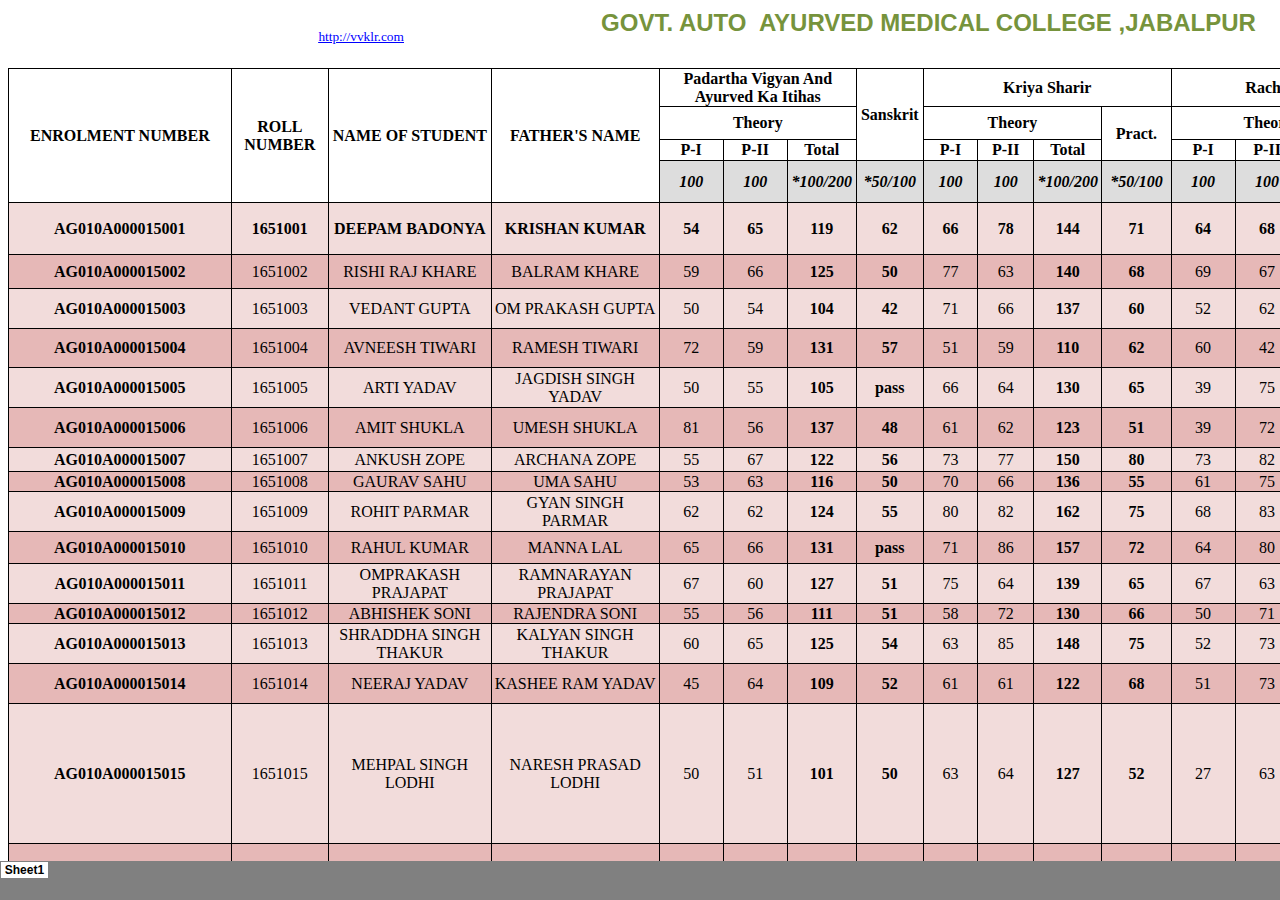
<file: index.htm>
<html xmlns:v="urn:schemas-microsoft-com:vml"
xmlns:o="urn:schemas-microsoft-com:office:office"
xmlns:x="urn:schemas-microsoft-com:office:excel"
xmlns="http://www.w3.org/TR/REC-html40">

<head>
<meta name="Excel Workbook Frameset">
<meta http-equiv=Content-Type content="text/html; charset=windows-1252">
<meta name=ProgId content=Excel.Sheet>
<meta name=Generator content="Microsoft Excel 15">
<link rel=File-List href="BAMS%20result%202016_files/filelist.xml">
<![if !supportTabStrip]>
<link id="shLink" href="BAMS%20result%202016_files/sheet001.htm">

<link id="shLink">

<script language="JavaScript">
<!--
 var c_lTabs=1;

 var c_rgszSh=new Array(c_lTabs);
 c_rgszSh[0] = "Sheet1";



 var c_rgszClr=new Array(8);
 c_rgszClr[0]="window";
 c_rgszClr[1]="buttonface";
 c_rgszClr[2]="windowframe";
 c_rgszClr[3]="windowtext";
 c_rgszClr[4]="threedlightshadow";
 c_rgszClr[5]="threedhighlight";
 c_rgszClr[6]="threeddarkshadow";
 c_rgszClr[7]="threedshadow";

 var g_iShCur;
 var g_rglTabX=new Array(c_lTabs);

function fnGetIEVer()
{
 var ua=window.navigator.userAgent
 var msie=ua.indexOf("MSIE")
 if (msie>0 && window.navigator.platform=="Win32")
  return parseInt(ua.substring(msie+5,ua.indexOf(".", msie)));
 else
  return 0;
}

function fnBuildFrameset()
{
 var szHTML="<frameset rows=\"*,18\" border=0 width=0 frameborder=no framespacing=0>"+
  "<frame src=\""+document.all.item("shLink")[0].href+"\" name=\"frSheet\" noresize>"+
  "<frameset cols=\"54,*\" border=0 width=0 frameborder=no framespacing=0>"+
  "<frame src=\"\" name=\"frScroll\" marginwidth=0 marginheight=0 scrolling=no>"+
  "<frame src=\"\" name=\"frTabs\" marginwidth=0 marginheight=0 scrolling=no>"+
  "</frameset></frameset><plaintext>";

 with (document) {
  open("text/html","replace");
  write(szHTML);
  close();
 }

 fnBuildTabStrip();
}

function fnBuildTabStrip()
{
 var szHTML=
  "<html><head><style>.clScroll {font:8pt Courier New;color:"+c_rgszClr[6]+";cursor:default;line-height:10pt;}"+
  ".clScroll2 {font:10pt Arial;color:"+c_rgszClr[6]+";cursor:default;line-height:11pt;}</style></head>"+
  "<body onclick=\"event.returnValue=false;\" ondragstart=\"event.returnValue=false;\" onselectstart=\"event.returnValue=false;\" bgcolor="+c_rgszClr[4]+" topmargin=0 leftmargin=0><table cellpadding=0 cellspacing=0 width=100%>"+
  "<tr><td colspan=6 height=1 bgcolor="+c_rgszClr[2]+"></td></tr>"+
  "<tr><td style=\"font:1pt\">&nbsp;<td>"+
  "<td valign=top id=tdScroll class=\"clScroll\" onclick=\"parent.fnFastScrollTabs(0);\" onmouseover=\"parent.fnMouseOverScroll(0);\" onmouseout=\"parent.fnMouseOutScroll(0);\"><a>&#171;</a></td>"+
  "<td valign=top id=tdScroll class=\"clScroll2\" onclick=\"parent.fnScrollTabs(0);\" ondblclick=\"parent.fnScrollTabs(0);\" onmouseover=\"parent.fnMouseOverScroll(1);\" onmouseout=\"parent.fnMouseOutScroll(1);\"><a>&lt</a></td>"+
  "<td valign=top id=tdScroll class=\"clScroll2\" onclick=\"parent.fnScrollTabs(1);\" ondblclick=\"parent.fnScrollTabs(1);\" onmouseover=\"parent.fnMouseOverScroll(2);\" onmouseout=\"parent.fnMouseOutScroll(2);\"><a>&gt</a></td>"+
  "<td valign=top id=tdScroll class=\"clScroll\" onclick=\"parent.fnFastScrollTabs(1);\" onmouseover=\"parent.fnMouseOverScroll(3);\" onmouseout=\"parent.fnMouseOutScroll(3);\"><a>&#187;</a></td>"+
  "<td style=\"font:1pt\">&nbsp;<td></tr></table></body></html>";

 with (frames['frScroll'].document) {
  open("text/html","replace");
  write(szHTML);
  close();
 }

 szHTML =
  "<html><head>"+
  "<style>A:link,A:visited,A:active {text-decoration:none;"+"color:"+c_rgszClr[3]+";}"+
  ".clTab {cursor:hand;background:"+c_rgszClr[1]+";font:9pt Arial;padding-left:3px;padding-right:3px;text-align:center;}"+
  ".clBorder {background:"+c_rgszClr[2]+";font:1pt;}"+
  "</style></head><body onload=\"parent.fnInit();\" onselectstart=\"event.returnValue=false;\" ondragstart=\"event.returnValue=false;\" bgcolor="+c_rgszClr[4]+
  " topmargin=0 leftmargin=0><table id=tbTabs cellpadding=0 cellspacing=0>";

 var iCellCount=(c_lTabs+1)*2;

 var i;
 for (i=0;i<iCellCount;i+=2)
  szHTML+="<col width=1><col>";

 var iRow;
 for (iRow=0;iRow<6;iRow++) {

  szHTML+="<tr>";

  if (iRow==5)
   szHTML+="<td colspan="+iCellCount+"></td>";
  else {
   if (iRow==0) {
    for(i=0;i<iCellCount;i++)
     szHTML+="<td height=1 class=\"clBorder\"></td>";
   } else if (iRow==1) {
    for(i=0;i<c_lTabs;i++) {
     szHTML+="<td height=1 nowrap class=\"clBorder\">&nbsp;</td>";
     szHTML+=
      "<td id=tdTab height=1 nowrap class=\"clTab\" onmouseover=\"parent.fnMouseOverTab("+i+");\" onmouseout=\"parent.fnMouseOutTab("+i+");\">"+
      "<a href=\""+document.all.item("shLink")[i].href+"\" target=\"frSheet\" id=aTab>&nbsp;"+c_rgszSh[i]+"&nbsp;</a></td>";
    }
    szHTML+="<td id=tdTab height=1 nowrap class=\"clBorder\"><a id=aTab>&nbsp;</a></td><td width=100%></td>";
   } else if (iRow==2) {
    for (i=0;i<c_lTabs;i++)
     szHTML+="<td height=1></td><td height=1 class=\"clBorder\"></td>";
    szHTML+="<td height=1></td><td height=1></td>";
   } else if (iRow==3) {
    for (i=0;i<iCellCount;i++)
     szHTML+="<td height=1></td>";
   } else if (iRow==4) {
    for (i=0;i<c_lTabs;i++)
     szHTML+="<td height=1 width=1></td><td height=1></td>";
    szHTML+="<td height=1 width=1></td><td></td>";
   }
  }
  szHTML+="</tr>";
 }

 szHTML+="</table></body></html>";
 with (frames['frTabs'].document) {
  open("text/html","replace");
  charset=document.charset;
  write(szHTML);
  close();
 }
}

function fnInit()
{
 g_rglTabX[0]=0;
 var i;
 for (i=1;i<=c_lTabs;i++)
  with (frames['frTabs'].document.all.tbTabs.rows[1].cells[fnTabToCol(i-1)])
   g_rglTabX[i]=offsetLeft+offsetWidth-6;
}

function fnTabToCol(iTab)
{
 return 2*iTab+1;
}

function fnNextTab(fDir)
{
 var iNextTab=-1;
 var i;

 with (frames['frTabs'].document.body) {
  if (fDir==0) {
   if (scrollLeft>0) {
    for (i=0;i<c_lTabs&&g_rglTabX[i]<scrollLeft;i++);
    if (i<c_lTabs)
     iNextTab=i-1;
   }
  } else {
   if (g_rglTabX[c_lTabs]+6>offsetWidth+scrollLeft) {
    for (i=0;i<c_lTabs&&g_rglTabX[i]<=scrollLeft;i++);
    if (i<c_lTabs)
     iNextTab=i;
   }
  }
 }
 return iNextTab;
}

function fnScrollTabs(fDir)
{
 var iNextTab=fnNextTab(fDir);

 if (iNextTab>=0) {
  frames['frTabs'].scroll(g_rglTabX[iNextTab],0);
  return true;
 } else
  return false;
}

function fnFastScrollTabs(fDir)
{
 if (c_lTabs>16)
  frames['frTabs'].scroll(g_rglTabX[fDir?c_lTabs-1:0],0);
 else
  if (fnScrollTabs(fDir)>0) window.setTimeout("fnFastScrollTabs("+fDir+");",5);
}

function fnSetTabProps(iTab,fActive)
{
 var iCol=fnTabToCol(iTab);
 var i;

 if (iTab>=0) {
  with (frames['frTabs'].document.all) {
   with (tbTabs) {
    for (i=0;i<=4;i++) {
     with (rows[i]) {
      if (i==0)
       cells[iCol].style.background=c_rgszClr[fActive?0:2];
      else if (i>0 && i<4) {
       if (fActive) {
        cells[iCol-1].style.background=c_rgszClr[2];
        cells[iCol].style.background=c_rgszClr[0];
        cells[iCol+1].style.background=c_rgszClr[2];
       } else {
        if (i==1) {
         cells[iCol-1].style.background=c_rgszClr[2];
         cells[iCol].style.background=c_rgszClr[1];
         cells[iCol+1].style.background=c_rgszClr[2];
        } else {
         cells[iCol-1].style.background=c_rgszClr[4];
         cells[iCol].style.background=c_rgszClr[(i==2)?2:4];
         cells[iCol+1].style.background=c_rgszClr[4];
        }
       }
      } else
       cells[iCol].style.background=c_rgszClr[fActive?2:4];
     }
    }
   }
   with (aTab[iTab].style) {
    cursor=(fActive?"default":"hand");
    color=c_rgszClr[3];
   }
  }
 }
}

function fnMouseOverScroll(iCtl)
{
 frames['frScroll'].document.all.tdScroll[iCtl].style.color=c_rgszClr[7];
}

function fnMouseOutScroll(iCtl)
{
 frames['frScroll'].document.all.tdScroll[iCtl].style.color=c_rgszClr[6];
}

function fnMouseOverTab(iTab)
{
 if (iTab!=g_iShCur) {
  var iCol=fnTabToCol(iTab);
  with (frames['frTabs'].document.all) {
   tdTab[iTab].style.background=c_rgszClr[5];
  }
 }
}

function fnMouseOutTab(iTab)
{
 if (iTab>=0) {
  var elFrom=frames['frTabs'].event.srcElement;
  var elTo=frames['frTabs'].event.toElement;

  if ((!elTo) ||
   (elFrom.tagName==elTo.tagName) ||
   (elTo.tagName=="A" && elTo.parentElement!=elFrom) ||
   (elFrom.tagName=="A" && elFrom.parentElement!=elTo)) {

   if (iTab!=g_iShCur) {
    with (frames['frTabs'].document.all) {
     tdTab[iTab].style.background=c_rgszClr[1];
    }
   }
  }
 }
}

function fnSetActiveSheet(iSh)
{
 if (iSh!=g_iShCur) {
  fnSetTabProps(g_iShCur,false);
  fnSetTabProps(iSh,true);
  g_iShCur=iSh;
 }
}

 window.g_iIEVer=fnGetIEVer();
 if (window.g_iIEVer>=4)
  fnBuildFrameset();
//-->
</script>
<![endif]><!--[if gte mso 9]><xml>
 <x:ExcelWorkbook>
  <x:ExcelWorksheets>
   <x:ExcelWorksheet>
    <x:Name>Sheet1</x:Name>
    <x:WorksheetSource HRef="BAMS%20result%202016_files/sheet001.htm"/>
   </x:ExcelWorksheet>
  </x:ExcelWorksheets>
  <x:Stylesheet HRef="BAMS%20result%202016_files/stylesheet.css"/>
  <x:WindowHeight>7770</x:WindowHeight>
  <x:WindowWidth>20490</x:WindowWidth>
  <x:WindowTopX>0</x:WindowTopX>
  <x:WindowTopY>0</x:WindowTopY>
  <x:ProtectStructure>False</x:ProtectStructure>
  <x:ProtectWindows>False</x:ProtectWindows>
 </x:ExcelWorkbook>
</xml><![endif]-->
</head>

<frameset rows="*,39" border=0 width=0 frameborder=no framespacing=0>
 <frame src="BAMS%20result%202016_files/sheet001.htm" name="frSheet">
 <frame src="BAMS%20result%202016_files/tabstrip.htm" name="frTabs" marginwidth=0 marginheight=0>
 <noframes>
  <body>
   <p>This page uses frames, but your browser doesn't support them.</p>
  </body>
 </noframes>
</frameset>
</html>
</file>
